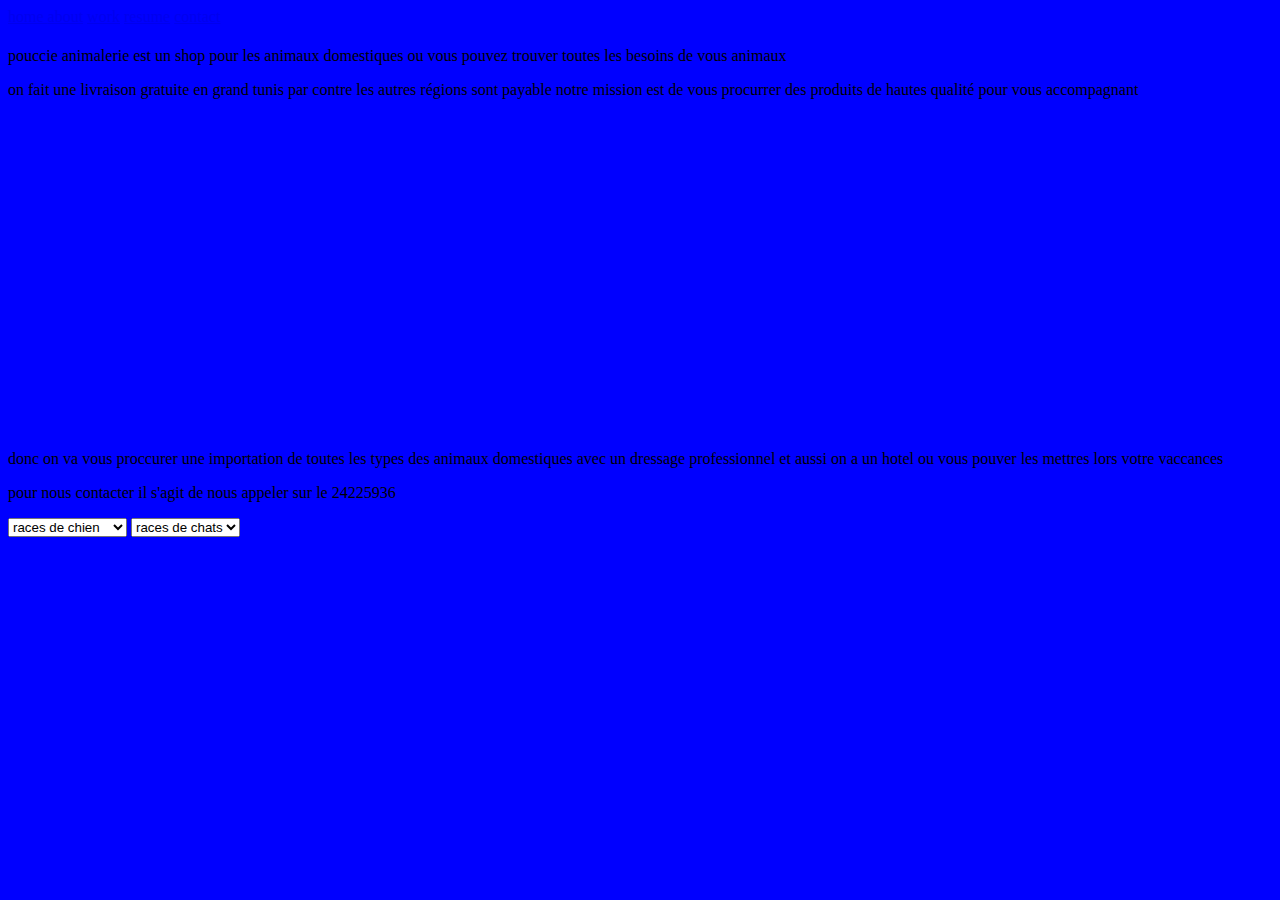
<file: index.html>
<!DOCTYPE html>
<html lang="en">
<head>
    <meta charset="UTF-8">
    <meta name="viewport" content="width=device-width, initial-scale=1.0">
    <title>Document</title>
    <link href="style.css" rel="stylesheet">
</head>
<body>
    <nav>
        <a href="home.html"> home </a>
        <a href="about.html"> about</a>
        <a href="work.html">work</a>
        <a href="resume">resume</a>
        <a href="contact.html"> contact</a>
     </nav>
     <section>
        <h1 about ></h1>
        <p>pouccie animalerie est un shop pour les animaux domestiques ou vous pouvez trouver toutes les besoins de vous animaux</p>
     </section>
     <section>
        <p> on fait une livraison gratuite en grand tunis par contre les autres régions sont payable notre mission est de vous procurrer des produits de hautes qualité pour vous accompagnant  </p>
     </section>
     <iframe width="560" height="315" src="https://www.youtube.com/embed/1nkN1bc56Q0?si=bIw8-VwnZD1gtDWi" title="YouTube video player" frameborder="0" allow="accelerometer; autoplay; clipboard-write; encrypted-media; gyroscope; picture-in-picture; web-share" referrerpolicy="strict-origin-when-cross-origin" allowfullscreen></iframe>
     <section>
        <p>donc on va vous proccurer une importation de toutes les types des animaux domestiques avec un dressage professionnel et aussi on a un hotel ou vous pouver les mettres lors votre vaccances</p>
     </section>
     <section>
        <p> pour nous contacter il s'agit de nous appeler sur le 24225936</p>
     </section>
     <select>
        <option value="races de chien">races de chien</option>
        <option value="bichon maltée"> bichon maltée</option>
        <option value="berger allemand">berger allemand</option>
        <option value="akita américain"> akita américain</option>
        <option value="caniche">caniche</option>
    </select>
    <select>
        <option value="races de chats">races de chats</option>
        <option value="siamois">siamois</option>
        <option value="persan">persan</option> 
        <option value="burmese">burmese</option>
        <option value="ragdoll">ragdoll</option>
    </select>

</body>
</html>
</file>
<file: style.css>
body{
    background-color: blue;
}
</file>
